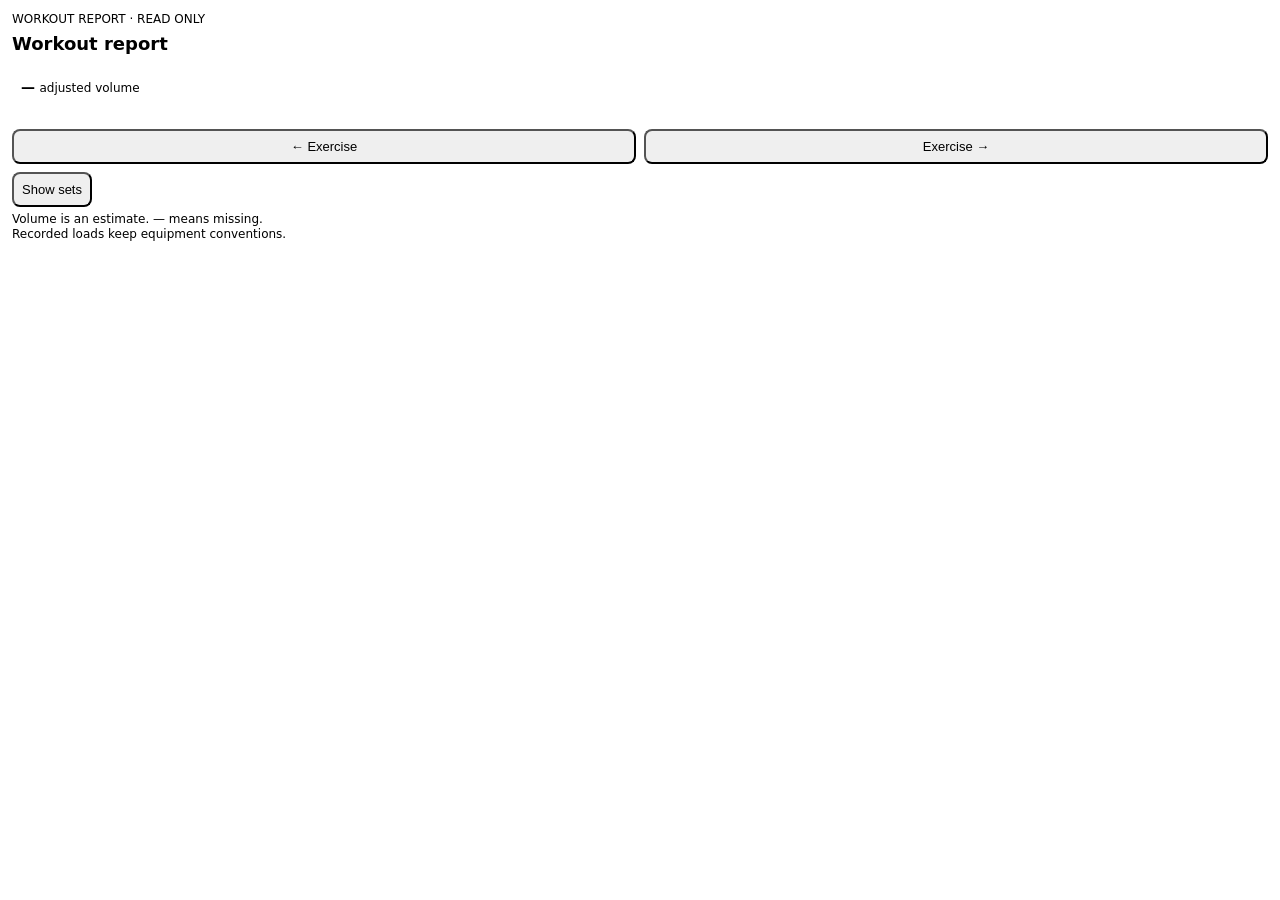
<file: src/reptrace/telegram/workout_widget.html>
<!doctype html>
<html lang="en"><head><style>
body{font-family:system-ui,sans-serif;font-size:14px;line-height:1.3;color:var(--tg-theme-text-color);margin:12px}
h2{font-size:18px;line-height:1.2;margin:4px 0;max-height:44px;overflow:hidden;overflow-wrap:anywhere}
p{margin:5px 0}.muted{color:var(--tg-theme-hint-color);font-size:12px}
.metrics{background:var(--tg-theme-secondary-bg-color);padding:9px;border-radius:10px;margin:10px 0}
.row{display:flex;gap:8px;align-items:center;margin:8px 0}.row button{flex:1;min-width:0}
button{font-size:13px;padding:8px;border-radius:8px;cursor:pointer}
#exercise{font-weight:600;max-height:38px;overflow:hidden;overflow-wrap:anywhere}
table{width:100%;border-collapse:collapse;font-variant-numeric:tabular-nums;font-size:13px}
th,td{padding:5px 4px;text-align:right;border-bottom:1px solid var(--tg-theme-secondary-bg-color)}
th:first-child,td:first-child{text-align:left}#status{min-height:16px;max-height:34px;overflow:hidden}
@media(max-width:250px){body{margin:8px;font-size:13px}h2{font-size:16px}.metrics{padding:6px;margin:6px 0}.row{margin:6px 0;gap:4px}button{font-size:12px;padding:6px}th,td{padding:3px 2px}}
</style></head><body>
<p class="muted">WORKOUT REPORT · READ ONLY</p>
<h2 id="title">Workout report</h2><p id="date" class="muted"></p>
<div class="metrics"><p id="summary"></p><p><strong id="volume">—</strong> <span class="muted">adjusted volume</span></p><p id="coverage" class="muted"></p></div>
<p id="position" class="muted"></p><p id="exercise"></p>
<div class="row"><button id="previous">← Exercise</button><button id="next">Exercise →</button></div>
<button id="toggle">Show sets</button>
<div id="sets" hidden><table><thead><tr><th>Set</th><th>Recorded kg</th><th>Reps</th></tr></thead><tbody id="rows"></tbody></table>
<div class="row"><button id="back">← Sets</button><span id="page" class="muted"></span><button id="more">Sets →</button></div></div>
<p class="muted">Volume is an estimate. — means missing.<br>Recorded loads keep equipment conventions.</p>
<p id="status" class="muted" role="status" aria-live="polite"></p>
<script>
const W=TelegramWidget;
const el=id=>document.getElementById(id);
let state=null,busy=false,expanded=false;
function controls(){
 el('previous').disabled=busy||!state||state.e===0;
 el('next').disabled=busy||!state||state.e+1>=state.ec;
 el('back').disabled=busy||!state||state.p===0;
 el('more').disabled=busy||!state||state.p+1>=state.pc;
 el('toggle').disabled=!state||!state.count;
}
function render(data){
 if(!data||data.v!==1){el('status').textContent='Report unavailable. Send /widget to try again.';return;}
 state=data;
 for(const key of ['title','date','summary','volume','coverage','exercise'])el(key).textContent=data[key];
 el('position').textContent=data.ec?'Exercise '+(data.e+1)+' of '+data.ec:'No exercises';
 el('rows').textContent='';
 data.rows.forEach((row,index)=>{
  const tr=document.createElement('tr');
  [String(data.p*4+index+1),...row].forEach(value=>{const td=document.createElement('td');td.textContent=value;tr.appendChild(td);});
  el('rows').appendChild(tr);
 });
 el('page').textContent=(data.p+1)+' / '+data.pc;
 el('sets').hidden=!expanded||!data.count;
 el('toggle').textContent=expanded?'Hide sets':'Show sets';
 controls();
}
function readState(){try{el('status').textContent='';render(JSON.parse(W.chatData));}catch(e){el('status').textContent='Report unavailable. Send /widget to try again.';}}
function navigate(exercise,page){
 if(busy||!state)return;
 busy=true;controls();el('status').textContent='Loading…';
 try{
  W.request('view:'+exercise+':'+page).then(answer=>{
   const data=JSON.parse(answer.result);
   if(data.error){el('status').textContent=data.error;return;}
   render(data);el('status').textContent='';
  }).catch(()=>{el('status').textContent='Could not load. Tap again to retry.';})
   .finally(()=>{busy=false;controls();});
 }catch(e){busy=false;controls();el('status').textContent='Could not load. Tap again to retry.';}
}
el('previous').addEventListener('click',()=>navigate(state.e-1,0));
el('next').addEventListener('click',()=>navigate(state.e+1,0));
el('back').addEventListener('click',()=>navigate(state.e,state.p-1));
el('more').addEventListener('click',()=>navigate(state.e,state.p+1));
el('toggle').addEventListener('click',()=>{expanded=!expanded;render(state);});
W.onEvent('chatDataChanged',readState);
readState();controls();W.ready();
</script></body></html>
</file>
